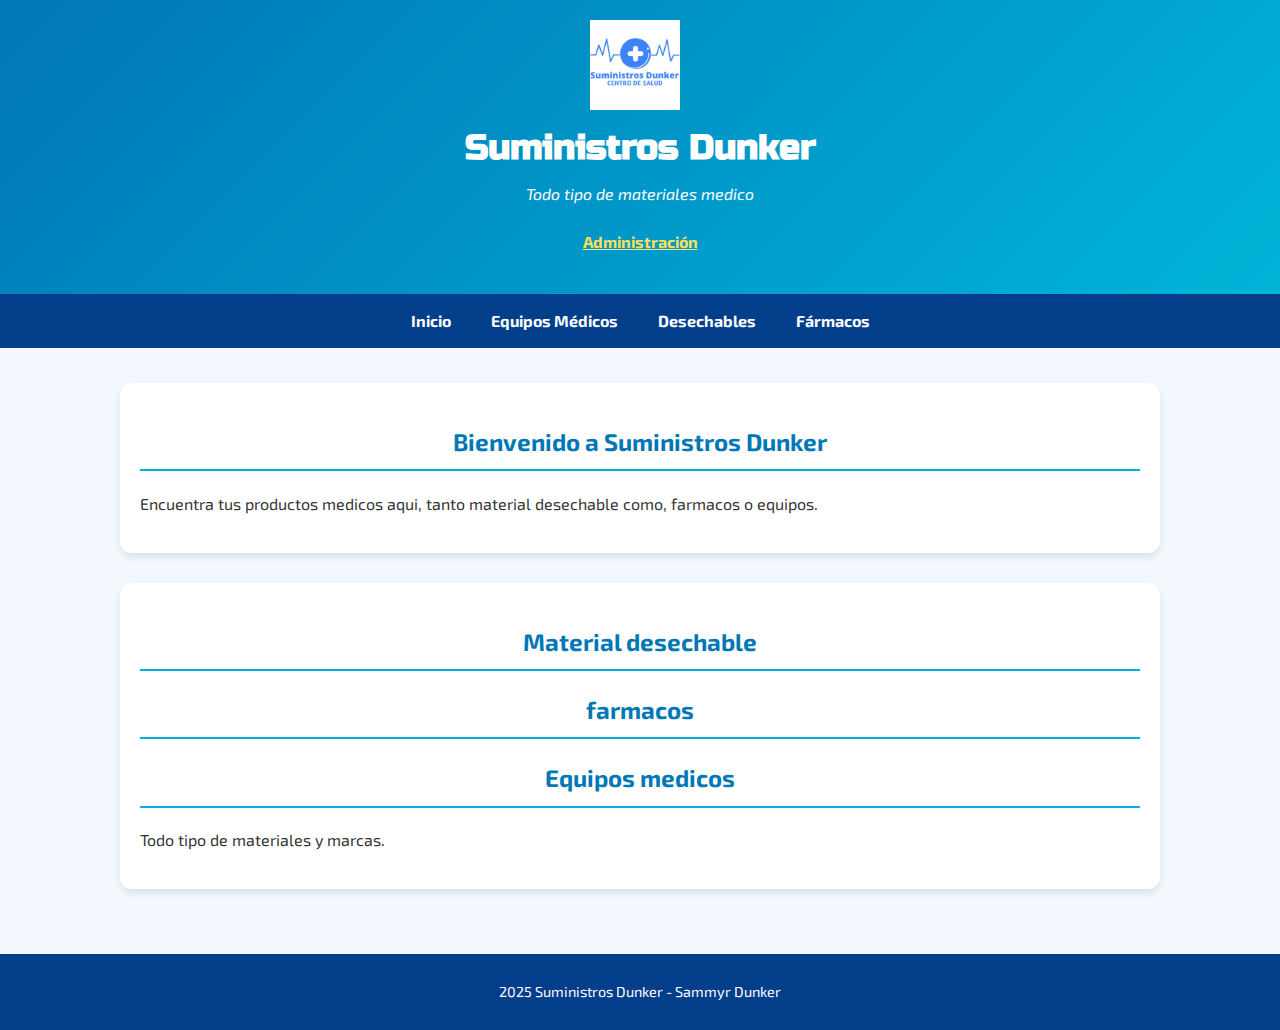
<file: index.html>
<!DOCTYPE html>

<head>
<meta charset="UTF-8">
<meta name="viewport" content="width=device-width, initial-scale=1.0">
  <title>Suministros Dunker</title>

  <link href="https://fonts.googleapis.com/css2?family=Exo+2:wght@400;700&family=Russo+One&display=swap" rel="stylesheet">
  <link rel="stylesheet" href="estilos.css">
</head>

<body>

  <header>
    <a href="index.html">
      <img src="Logo Medicina.jpg" alt="Logo Medicina" class="header-logo">
    </a>
    <a href="index.html">
      <h1>Suministros Dunker</h1>
    </a>
    <p>Todo tipo de materiales medico</p>
    <h3 class="admin-link"><a href="admin.html">Administración</a></h3>

  </header>

  <!-- Menu cargado desde JSON -->
  <nav id="menu"></nav>

  <main>
    <div class="card">
      <h2>Bienvenido a Suministros Dunker</h2>
      <p>Encuentra tus productos medicos aqui, tanto material desechable como, farmacos o equipos.</p>
    </div>

    <div class="card">
      <h2>Material desechable</h2>
      <h2>farmacos</h2>
      <h2>Equipos medicos</h2>
      <p>Todo tipo de materiales y marcas.</p>
    </div>

  </main>

  <footer>
    <p>2025 Suministros Dunker - Sammyr Dunker</p>
  </footer>

  <script src="llamadomenu.js"></script>

</body>
</html>
</file>
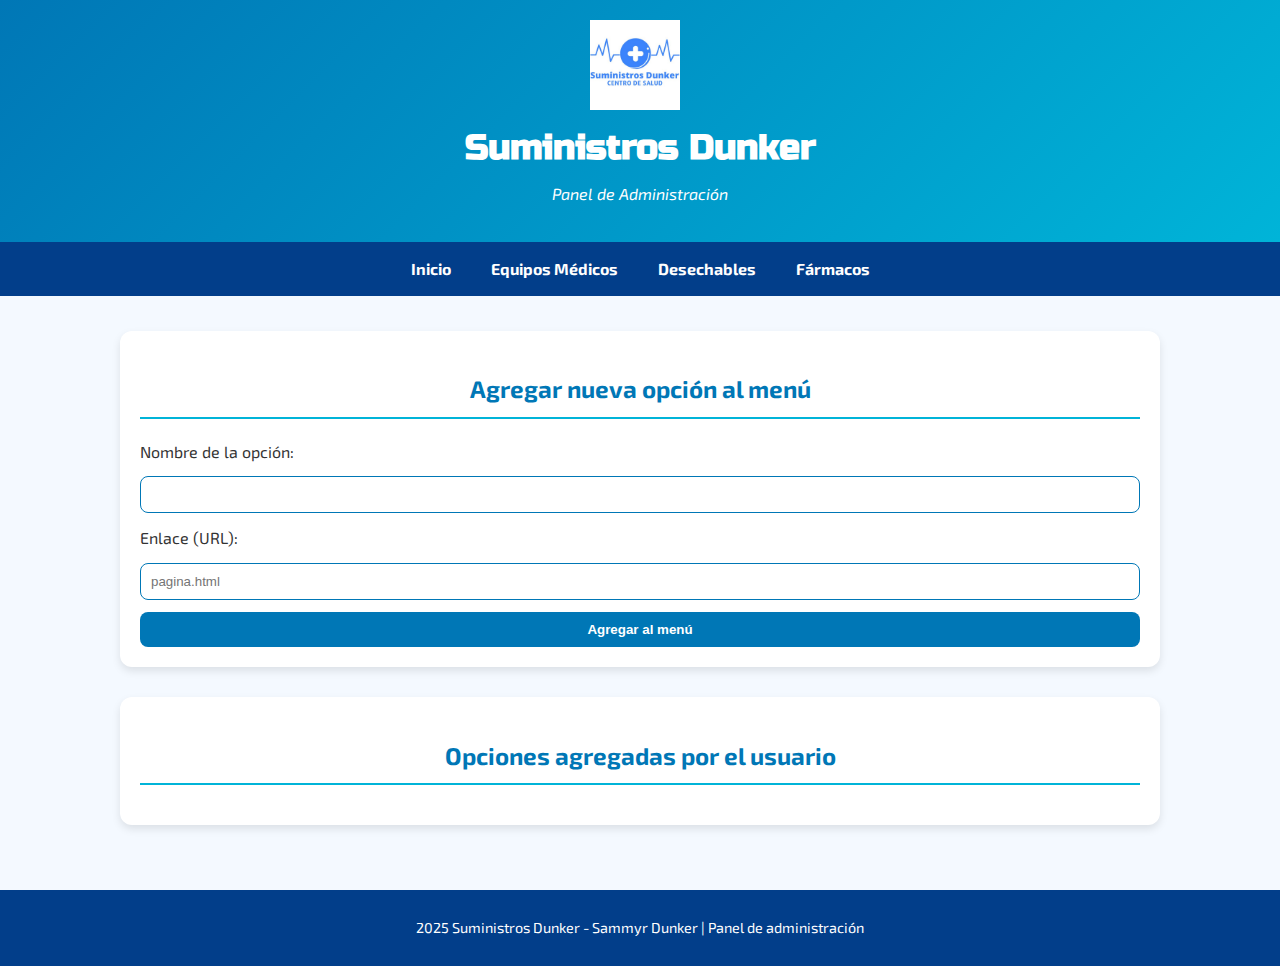
<file: admin.html>
<!DOCTYPE html>
<html lang="es">
<head>
  <meta charset="UTF-8">
  <meta name="viewport" content="width=device-width, initial-scale=1.0">
  <title>Suministros Dunker - Administración</title>

  <link href="https://fonts.googleapis.com/css2?family=Exo+2:wght@400;700&family=Russo+One&display=swap" rel="stylesheet">
  <link rel="stylesheet" href="estilos.css">
</head>

<body>
  <header>
    <a href="index.html">
      <img src="Logo Medicina.jpg" alt="Logo Medicina" class="header-logo">
    </a>
    <a href="index.html">
      <h1>Suministros Dunker</h1>
    </a>
    <p>Panel de Administración</p>
  </header>

  <!-- Menú cargado desde JSON -->
  <nav id="menu"></nav>

  <main>
    <section class="card formulario-menu">
      <h2>Agregar nueva opción al menú</h2>
      <form id="formMenu">
        <label for="nombre">Nombre de la opción:</label>
        <input type="text" id="nombre" required>

        <label for="enlace">Enlace (URL):</label>
        <input type="text" id="enlace" placeholder="pagina.html" required>

        <button type="submit">Agregar al menú</button>
      </form>
    </section>

    <section class="card">
      <h2>Opciones agregadas por el usuario</h2>
      <ul id="listaOpciones"></ul>
    </section>
  </main>

  <footer>
    <p>2025 Suministros Dunker - Sammyr Dunker | Panel de administración</p>
  </footer>

  <script src="llamadomenu.js"></script>
</body>
</html>
</file>
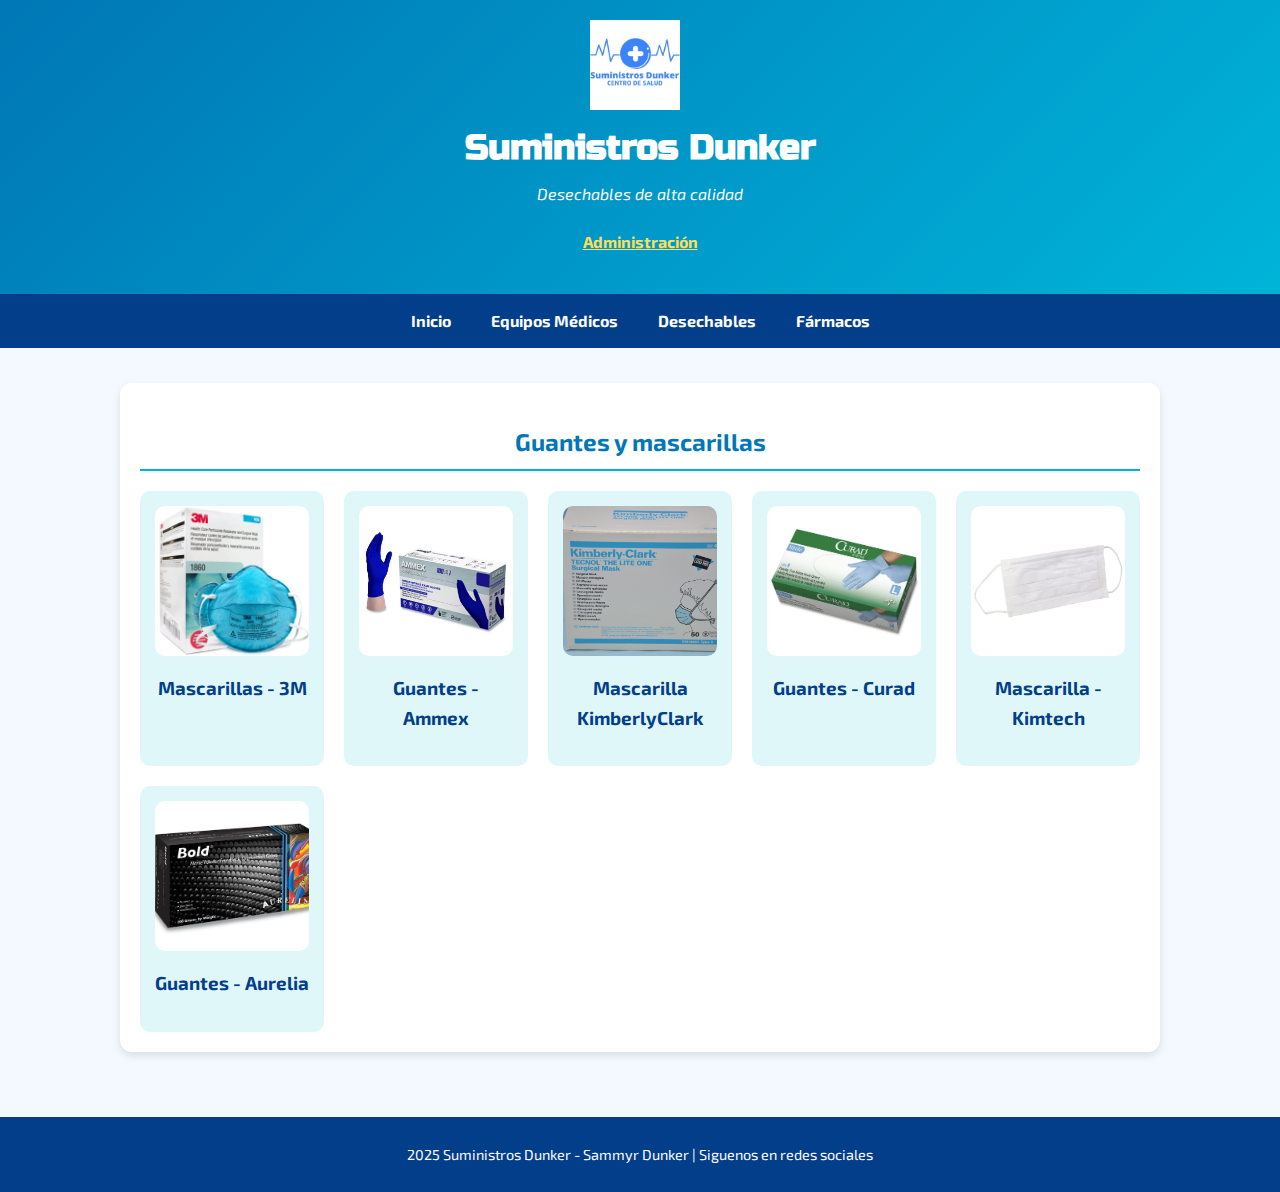
<file: desechables.html>
<!DOCTYPE html>

<head>
<meta charset="UTF-8">
<meta name="viewport" content="width=device-width, initial-scale=1.0">
  <title>Suministros Dunker - Desechables</title>

  <link href="https://fonts.googleapis.com/css2?family=Exo+2:wght@400;700&family=Russo+One&display=swap" rel="stylesheet">
  <link rel="stylesheet" href="estilos.css">
</head>
<body>

  <header>
    <a href="index.html">
      <img src="Logo Medicina.jpg" alt="Logo Medicina" class="header-logo">
    </a>
    <a href="index.html">
      <h1>Suministros Dunker</h1>
    </a>
    <p>Desechables de alta calidad</p>
    <h3 class="admin-link"><a href="admin.html">Administración</a></h3>
  </header>

  <!-- Menú cargado desde JSON -->
  <nav id="menu"></nav>

  <main>
    <div class="card">
      <h2>Guantes y mascarillas</h2>
      <div class="tarjetas">
        <div class="tarjeta">
          <img src="Mascarilla3M.webp" alt="Mascarillas - 3M">
          <h3>Mascarillas - 3M</h3>
        </div>

        <div class="tarjeta">
          <img src="GuantesAmmex.jpg" alt="Guantes - Ammex">
          <h3>Guantes - Ammex</h3>
        </div>

        <div class="tarjeta">
          <img src="MascarillaKimberly.jpeg" alt="Mascarilla KimberlyClark">
          <h3>Mascarilla KimberlyClark</h3>
        </div>

        <div class="tarjeta">
          <img src="GuantesCurad.webp" alt="Guantes - Curad">
          <h3>Guantes - Curad</h3>
        </div>

        <div class="tarjeta">
          <img src="MascarillaKimtech.jpg" alt="Mascarilla - Kimtech">
          <h3>Mascarilla - Kimtech</h3>
        </div>

        <div class="tarjeta">
          <img src="GuantesAurelia.webp" alt="Guantes - Aurelia">
          <h3>Guantes - Aurelia</h3>
        </div>
      </div>
    </div>
  </main>

  <footer>
    <p>2025 Suministros Dunker - Sammyr Dunker | Siguenos en redes sociales</p>
  </footer>

   <script src="llamadomenu.js"></script>

</body>
</html>
</file>
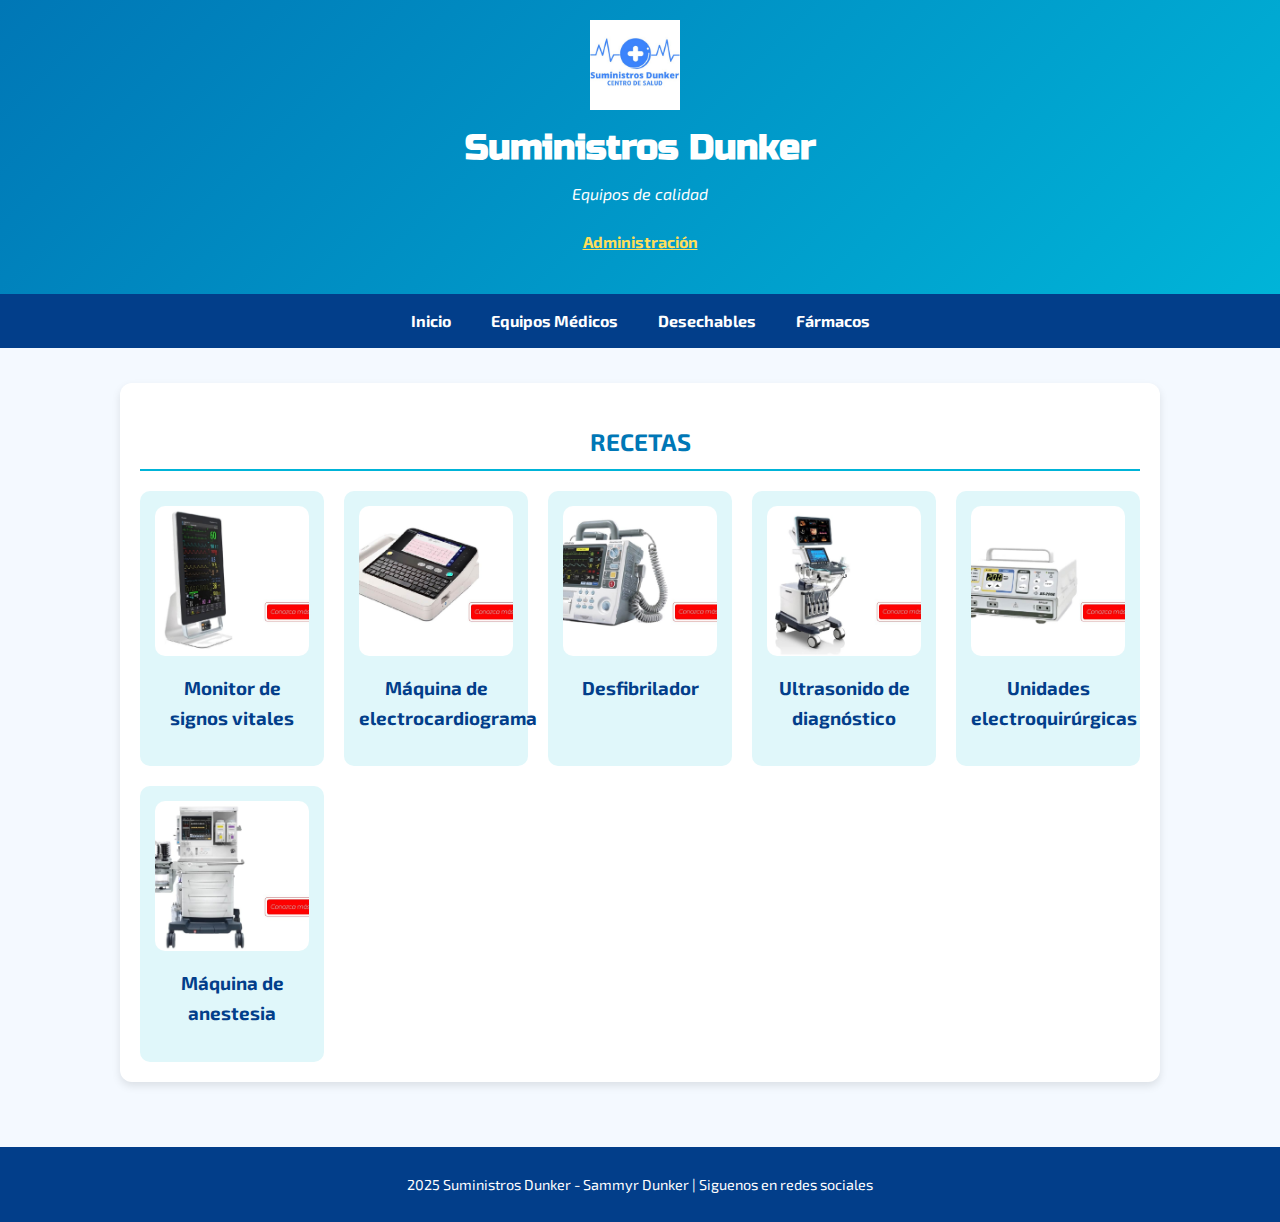
<file: equipos.html>
<!DOCTYPE html>

<head>
  <meta charset="UTF-8">
  <meta name="viewport" content="width=device-width, initial-scale=1.0">
  <title>Suministros Dunker - Equipos</title>

  <link href="https://fonts.googleapis.com/css2?family=Exo+2:wght@400;700&family=Russo+One&display=swap" rel="stylesheet">
  <link rel="stylesheet" href="estilos.css">
</head>
<body>

  <header>
    <a href="index.html">
      <img src="Logo Medicina.jpg" alt="Logo Medicina" class="header-logo">
    </a>
    <a href="index.html">
      <h1>Suministros Dunker</h1>
    </a>
    <p>Equipos de calidad</p>
    <h3 class="admin-link"><a href="admin.html">Administración</a></h3>
  </header>

  <!-- Menú cargado desde JSON -->
  <nav id="menu"></nav>

  <main>
    <div class="card">
      <h2>RECETAS</h2>
      <div class="tarjetas">
        <div class="tarjeta">
          <img src="monitor-signos-vitales.jpg" alt="Monitor de signos vitales">
          <h3>Monitor de signos vitales</h3>
        </div>

        <div class="tarjeta">
          <img src="maquina-de-electrocardiograma.jpg" alt="Máquina de electrocardiograma">
          <h3>Máquina de electrocardiograma</h3>
        </div>

        <div class="tarjeta">
          <img src="desfibrilador.jpg" alt="Desfibrilador">
          <h3>Desfibrilador</h3>
        </div>

        <div class="tarjeta">
          <img src="ultrasonido.jpg" alt="Ultrasonido de diagnóstico">
          <h3>Ultrasonido de diagnóstico</h3>
        </div>

        <div class="tarjeta">
          <img src="equipo-de-electrocirugia.jpg" alt="Unidades electroquirúrgicas">
          <h3>Unidades electroquirúrgicas</h3>
        </div>

        <div class="tarjeta">
          <img src="maquina-de-anestesia.jpg" alt="Máquina de anestesia">
          <h3>Máquina de anestesia</h3>
        </div>
      </div>
    </div>
  </main>

  <footer>
    <p>2025 Suministros Dunker - Sammyr Dunker | Siguenos en redes sociales</p>
  </footer>

   <script src="llamadomenu.js"></script>

</body>
</html>
</file>
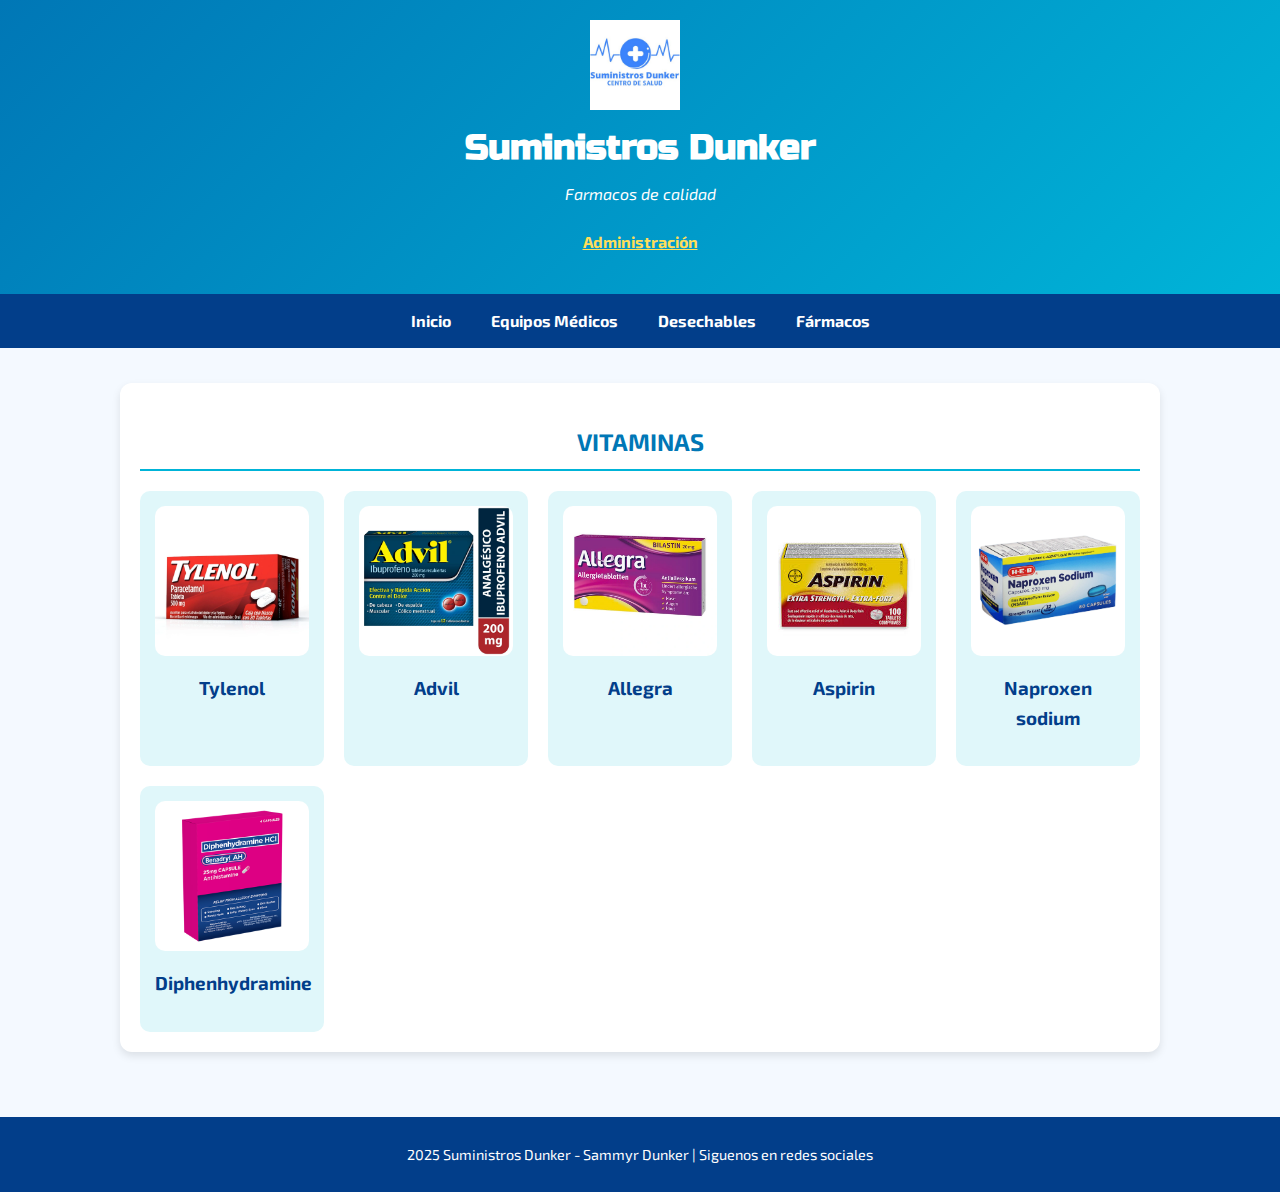
<file: farmacos.html>
<!DOCTYPE html>

<head>
  <meta charset="UTF-8">
  <meta name="viewport" content="width=device-width, initial-scale=1.0">
  <title>Suministros Dunker - Farmacos</title>

  <link href="https://fonts.googleapis.com/css2?family=Exo+2:wght@400;700&family=Russo+One&display=swap" rel="stylesheet">
  <link rel="stylesheet" href="estilos.css">
</head>
<body>

  <header>
    <a href="index.html">
      <img src="Logo Medicina.jpg" alt="Logo Medicina" class="header-logo">
    </a>
    <a href="index.html">
      <h1>Suministros Dunker</h1>
    </a>
    <p>Farmacos de calidad</p>
    <h3 class="admin-link"><a href="admin.html">Administración</a></h3>
  </header>

  <!-- Menú JSON -->
  <nav id="menu"></nav>

  <main>
    <div class="card">
      <h2>VITAMINAS</h2>
      <div class="tarjetas">
        <div class="tarjeta">
          <img src="Tylenol.webp" alt="Tylenol">
          <h3>Tylenol</h3>
        </div>

        <div class="tarjeta">
          <img src="Advil.webp" alt="Advil">
          <h3>Advil</h3>
        </div>

        <div class="tarjeta">
          <img src="Allegra.webp" alt="Allegra">
          <h3>Allegra</h3>
        </div>

        <div class="tarjeta">
          <img src="Aspirin.jpeg" alt="Aspirin">
          <h3>Aspirin</h3>
        </div>

        <div class="tarjeta">
          <img src="Naproxen.jpeg" alt="Naproxen sodium">
          <h3>Naproxen sodium</h3>
        </div>

        <div class="tarjeta">
          <img src="Diphenydramine.png" alt="Diphenhydramine">
          <h3>Diphenhydramine</h3>
        </div>
      </div>
    </div>
  </main>

  <footer>
    <p>2025 Suministros Dunker - Sammyr Dunker | Siguenos en redes sociales</p>
  </footer>

 <script src="llamadomenu.js"></script>

</body>
</html>
</file>
<file: estilos.css>
body {
  margin: 0;
  font-family: 'Exo 2', sans-serif;
  background-color: #f4f9ff;
  color: #333;
  line-height: 1.6;
}

/* ===========================
   HEADER
   =========================== */
header {
  background: linear-gradient(135deg, #0077b6, #00b4d8);
  color: white;
  text-align: center;
  padding: 20px 10px;
  box-shadow: 0 4px 8px rgba(0, 0, 0, 0.2);
}

header a {
  text-decoration: none;
  color: inherit;
}

.header-logo {
  width: 90px;
  height: auto;
  vertical-align: middle;
  margin-right: 10px;
}

header h1 {
  font-family: 'Russo One', sans-serif;
  font-size: 2.2rem;
  margin: 10px 0 0 0;
}

header p {
  font-style: italic;
  margin: 5px 0 15px 0;
}

.admin-link a {
  color: #ffde59;
  font-weight: bold;
  text-decoration: underline;
  font-size: 1rem;
}

.admin-link a:hover {
  color: #fff;
  text-decoration: none;
}

/* ===========================
   MENÚ DINÁMICO
   =========================== */
nav {
  background-color: #023e8a;
}

nav ul {
  list-style: none;
  margin: 0;
  padding: 0;
  display: flex;
  flex-wrap: wrap;
  justify-content: center;
}

nav ul li {
  position: relative;
}

nav ul li a {
  display: block;
  padding: 14px 20px;
  color: white;
  font-weight: bold;
  text-decoration: none;
  transition: background-color 0.3s ease;
}

nav ul li a:hover {
  background-color: #0077b6;
}

/* Submenú */
nav ul li ul {
  position: absolute;
  top: 100%;
  left: 0;
  background-color: #0077b6;
  display: none;
  flex-direction: column;
  min-width: 180px;
  z-index: 10;
  border-radius: 0 0 8px 8px;
}

nav ul li:hover ul {
  display: flex;
}

nav ul li ul li a {
  padding: 12px;
  font-size: 0.95rem;
}

nav ul li ul li a:hover {
  background-color: #0096c7;
}

/* ===========================
   MAIN / CARDS
   =========================== */
main {
  padding: 20px;
  display: flex;
  flex-direction: column;
  align-items: center;
}

.card {
  background: white;
  width: 90%;
  max-width: 1000px;
  padding: 20px;
  margin: 15px 0;
  border-radius: 12px;
  box-shadow: 0 4px 8px rgba(0, 0, 0, 0.1);
}

.card h2 {
  text-align: center;
  color: #0077b6;
  border-bottom: 2px solid #00b4d8;
  padding-bottom: 8px;
}

/* ===========================
   TARJETAS DE PRODUCTOS
   =========================== */
.tarjetas {
  display: grid;
  grid-template-columns: repeat(auto-fit, minmax(180px, 1fr));
  gap: 20px;
  margin-top: 20px;
}

.tarjeta {
  background-color: #e0f7fa;
  border-radius: 10px;
  text-align: center;
  padding: 15px;
  transition: transform 0.3s, box-shadow 0.3s;
}

.tarjeta img {
  width: 100%;
  height: 150px;
  object-fit: cover;
  border-radius: 10px;
}

.tarjeta h3 {
  margin-top: 10px;
  color: #023e8a;
}

.tarjeta:hover {
  transform: translateY(-5px);
  box-shadow: 0 6px 15px rgba(0, 0, 0, 0.2);
}

/* ===========================
   FORMULARIO ADMIN
   =========================== */
.formulario-menu form {
  display: flex;
  flex-direction: column;
  gap: 12px;
  margin-top: 15px;
}

.formulario-menu input {
  padding: 10px;
  border: 1px solid #0077b6;
  border-radius: 8px;
  outline: none;
}

.formulario-menu input:focus {
  border-color: #00b4d8;
  box-shadow: 0 0 6px #00b4d8;
}

.formulario-menu button {
  padding: 10px;
  background-color: #0077b6;
  color: white;
  border: none;
  border-radius: 8px;
  font-weight: bold;
  cursor: pointer;
  transition: background-color 0.3s;
}

.formulario-menu button:hover {
  background-color: #0096c7;
}

/* Lista de opciones agregadas */
#listaOpciones {
  list-style: none;
  padding: 0;
}

#listaOpciones li {
  background-color: #caf0f8;
  margin: 8px 0;
  padding: 8px 10px;
  border-radius: 6px;
  display: flex;
  justify-content: space-between;
  align-items: center;
}

#listaOpciones button {
  background-color: #d62828;
  color: white;
  border: none;
  border-radius: 5px;
  padding: 6px 10px;
  cursor: pointer;
  transition: background-color 0.3s;
}

#listaOpciones button:hover {
  background-color: #bb1818;
}

/* ===========================
   FOOTER
   =========================== */
footer {
  background-color: #023e8a;
  color: white;
  text-align: center;
  padding: 12px 5px;
  margin-top: 30px;
  font-size: 0.9rem;
}

/* ===========================
   RESPONSIVE
   =========================== */
@media (max-width: 768px) {
  header h1 {
    font-size: 1.8rem;
  }

  nav ul {
    flex-direction: column;
    align-items: center;
  }

  .tarjeta img {
    height: 120px;
  }
}
</file>
